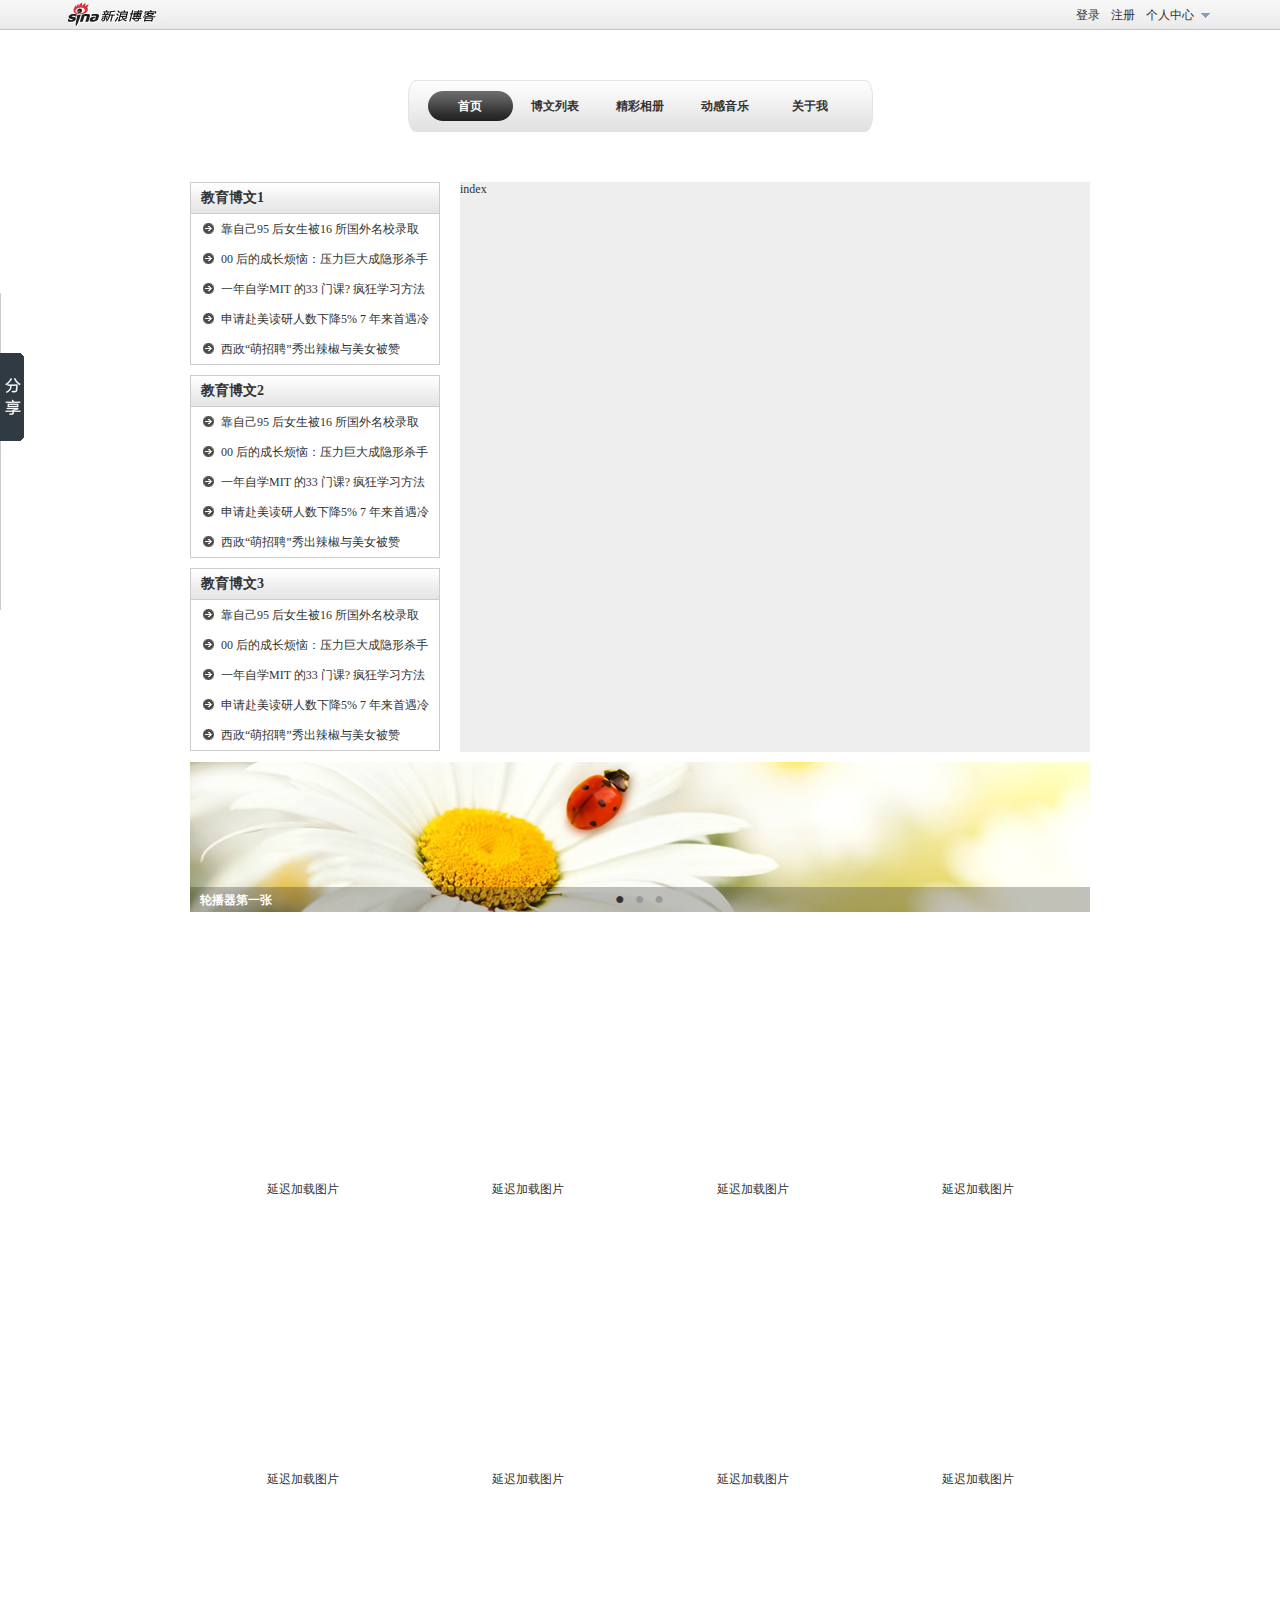
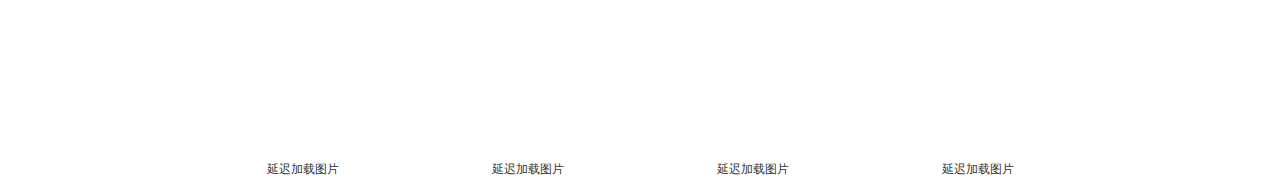
<file: blog/index.html>
<!DOCTYPE html>
<html>
<head lang="en">
	<meta charset="UTF-8">
	<title></title>
    <script type="text/javascript" src="../base.js"></script>
	<script type="text/javascript" src="../base-drag.js"></script>
	<script type="text/javascript" src="../tool.js"></script>
    <script type="text/javascript" src="index.js"></script>
	<script type="text/javascript" src="ajax.js"></script>
	<script type="text/javascript" src="base_form.js"></script>
    <link rel="stylesheet" type="text/css" href="index.css" />
</head>
<body>


<div id="header">
	<div class="logo"><img src="images/logo.gif" alt="" /></div>
	<div class="member">个人中心
		<ul class="member_ul">
			<li><a href="###">设置</a></li>
			<li><a href="###">换肤</a></li>
			<li><a href="###">帮助</a></li>
			<li><a href="###">退出</a></li>
		</ul>
	</div>
	<div class="reg">注册</div>
	<div class="login">登录</div>
</div>

<div id="reg">
	<h2><img src="images/close.png" alt="" class="close" />会员注册</h2>
	<form name="reg">
		<dl>
			<dd>用 户 名： <input type="text" name="user" class="text" />
				<span class="info info_user">请输入用户名，2~20位，由字母、数字和下划线组成！</span>
				<span class="error error_user">输入不合法，请重新输入！</span>
				<span class="succ succ_user">可用</span>
			</dd>
			<dd>密　　码： <input type="password" name="pass" class="text" />
			<span class="info info_pass">
				<p>安全级别：
					<strong class="s s1">■</strong>
					<strong class="s s2">■</strong>
					<strong class="s s3">■</strong>
					<strong class="s s4" style="font-weight:normal;"></strong>
				</p>
				<p><strong class="q1" style="font-weight:normal;">●</strong> 6-20 个字符</p>
				<p><strong class="q2" style="font-weight:normal;">●</strong> 只能包含大小写字母、数字和非空格字符</p>
				<p><strong class="q3" style="font-weight:normal;">●</strong> 大、小写字母、数字、非空字符，2种以上</p>
			</span>
				<span class="error error_pass">输入不合法，请重新输入！</span>
				<span class="succ succ_pass">可用</span>
			</dd>
			<dd>密码确认： <input type="password" name="notpass" class="text" />
				<span class="info info_notpass">请再一次输入密码！</span>
				<span class="error error_notpass">密码不一致，请重新输入！</span>
				<span class="succ succ_notpass">可用</span>
			</dd>
			<dd><span style="vertical-align:-2px">提　　问：</span> <select name="ques">
				<option value="0">- - - - 请选择 - - - -</option>
				<option value="1">- - 您最喜欢吃的菜</option>
				<option value="2">- - 您的狗狗的名字</option>
				<option value="3">- - 您的出生地</option>
				<option value="4">- - 您最喜欢的明星</option>
			</select>
				<span class="error error_ques">尚未选择提问，请选择！</span>
			</dd>
			<dd>回　　答： <input type="text" name="ans" class="text" />
				<span class="info info_ans">请输入回答，2~32位！</span>
				<span class="error error_ans">回答不合法，请重新输入！</span>
				<span class="succ succ_ans">可用</span>
			</dd>
			<dd>电子邮件： <input type="text" name="email" class="text" autocomplete="off" />
				<span class="info info_email">请输入电子邮件！</span>
				<span class="error error_email">邮件不合法，请重新输入！</span>
				<span class="succ succ_email">可用</span>
				<ul class="all_email">
					<li><span></span>@qq.com</li>
					<li><span></span>@163.com</li>
					<li><span></span>@sohu.com</li>
					<li><span></span>@sina.com.cn</li>
					<li><span></span>@gmail.com</li>
				</ul>
			</dd>
			<dd class="birthday"><span style="vertical-align:-2px">生　　日：</span>
				<select name="year">
					<option value="0">- 年 -</option>
				 </select> -
				<select name="month">
					<option value="0">- 月 -</option>
				</select> -
				<select name="day">
					<option value="0">- 日 -</option>
				</select>
				<span class="error error_birthday">尚未全部选择，请选择！</span>
			</dd>
			<dd style="height:105px;"><span style="vertical-align:85px">备　　注：</span> <textarea name="ps"></textarea></dd>
			<dd style="display:block;" class="ps">还可以输入<strong class="num">5</strong>字</dd>
			<dd style="display:none;" class="ps">已超过<strong class="num"></strong>字，<span class="clear">清尾</span></dd>
			<dd style="padding:0 0 0 80px;"><input type="button" name="sub" class="submit" /></dd>
		</dl>
	</form>
</div>

<div id="login">
	<h2><img src="images/close.png" alt="" class="close" />网站登录</h2>
	<div class="user">帐 号：<input type="text" name="user" class="text" /></div>
	<div class="pass">密 码：<input type="password" name="pass" class="text" /></div>
	<div class="button"><input type="button" class="submit" value="" /></div>
	<div class="other">注册新用户 | 忘记密码？</div>
</div>
<div id="screen"></div>
<div id="share">
	<h2>分享到</h2>
	<ul>
		<li><a href="###" class="a">一键分享</a></li>
		<li><a href="###" class="b">新浪微博</a></li>
		<li><a href="###" class="c">人人网</a></li>
		<li><a href="###" class="d">百度相册</a></li>
		<li><a href="###" class="e">腾讯朋友</a></li>
		<li><a href="###" class="f">豆瓣网</a></li>
		<li><a href="###" class="g">百度新首页</a></li>
		<li><a href="###" class="h">和讯微博</a></li>
		<li><a href="###" class="i">QQ 空间</a></li>
		<li><a href="###" class="j">百度搜藏</a></li>
		<li><a href="###" class="k">腾讯微博</a></li>
		<li><a href="###" class="l">开心网</a></li>
		<li><a href="###" class="m">百度贴吧</a></li>
		<li><a href="###" class="n">搜狐微博</a></li>
		<li><a href="###" class="o">QQ 好友</a></li>
		<li><a href="###" class="p">更多...</a></li>
	</ul>
	<div class="share_footer"><a href="###">百度分享</a><span></span></div>
</div>

<div id="nav">
	<!-- 这个的目的是，想让它层次最高，这样当滑块移到目标值不会覆盖到blak层，导致它hover效果-->
	<ul class="about">
		<li></li>
		<li></li>
		<li></li>
		<li></li>
		<li></li>
	</ul>
	<ul class="black">
		<li>首页</li>
		<li>博文列表</li>
		<li>精彩相册</li>
		<li>动感音乐</li>
		<li>关于我</li>
	</ul>
	<!-- 在这个里面建一个白色与黑色通宽度的ul-->
	<div class="nav_bg">
		<ul class="white">
			<li>首页</li>
			<li>博文列表</li>
			<li>精彩相册</li>
			<li>动感音乐</li>
			<li>关于我</li>
		</ul>
	</div>
</div>
<div id="main">
	<div id="sidebar">
		<h2>教育博文1</h2>
		<ul>
			<li><a href="###">靠自己95 后女生被16 所国外名校录取</a></li>
			<li><a href="###">00 后的成长烦恼：压力巨大成隐形杀手</a></li>
			<li><a href="###">一年自学MIT 的33 门课? 疯狂学习方法</a></li>
			<li><a href="###">申请赴美读研人数下降5% 7 年来首遇冷</a></li>
			<li><a href="###">西政“萌招聘”秀出辣椒与美女被赞</a></li>
		</ul>
		<h2>教育博文2</h2>
		<ul>
			<li><a href="###">靠自己95 后女生被16 所国外名校录取</a></li>
			<li><a href="###">00 后的成长烦恼：压力巨大成隐形杀手</a></li>
			<li><a href="###">一年自学MIT 的33 门课? 疯狂学习方法</a></li>
			<li><a href="###">申请赴美读研人数下降5% 7 年来首遇冷</a></li>
			<li><a href="###">西政“萌招聘”秀出辣椒与美女被赞</a></li>
		</ul>
		<h2>教育博文3</h2>
		<ul>
			<li><a href="###">靠自己95 后女生被16 所国外名校录取</a></li>
			<li><a href="###">00 后的成长烦恼：压力巨大成隐形杀手</a></li>
			<li><a href="###">一年自学MIT 的33 门课? 疯狂学习方法</a></li>
			<li><a href="###">申请赴美读研人数下降5% 7 年来首遇冷</a></li>
			<li><a href="###">西政“萌招聘”秀出辣椒与美女被赞</a></li>
		</ul>
	</div>
	<div id="index">
		index
	</div>
	<div id="banner">
		<img src="images/banner1.jpg" alt="轮播器第一张" />
		<img src="images/banner2.jpg" alt="轮播器第二张" />
		<img src="images/banner3.jpg" alt="轮播器第三张" />
		<ul>
			<li>●</li>
			<li>●</li>
			<li>●</li>
		</ul>
		<span></span>
		<strong></strong>
	</div>
	<div id="photo">
		<dl>
			<dt><img xsrc="images/p1.jpg" bigsrc="images/p1big.jpg" src="images/wait_load.jpg" class="wait_load" alt="" /></dt>
			<dd>延迟加载图片</dd>
		</dl>

		<dl>
			<dt><img xsrc="images/p2.jpg" bigsrc="images/p2big.jpg" src="images/wait_load.jpg" class="wait_load" alt="" /></dt>
			<dd>延迟加载图片</dd>
		</dl>

		<dl>
			<dt><img xsrc="images/p3.jpg" bigsrc="images/p3big.jpg" src="images/wait_load.jpg" class="wait_load" alt="" /></dt>
			<dd>延迟加载图片</dd>
		</dl>

		<dl>
			<dt><img xsrc="images/p4.jpg" bigsrc="images/p4big.jpg" src="images/wait_load.jpg" class="wait_load" alt="" /></dt>
			<dd>延迟加载图片</dd>
		</dl>

		<dl>
			<dt><img xsrc="images/p5.jpg" bigsrc="images/p5big.jpg" src="images/wait_load.jpg" class="wait_load" alt="" /></dt>
			<dd>延迟加载图片</dd>
		</dl>

		<dl>
			<dt><img xsrc="images/p6.jpg" bigsrc="images/p6big.jpg" src="images/wait_load.jpg" class="wait_load" alt="" /></dt>
			<dd>延迟加载图片</dd>
		</dl>

		<dl>
			<dt><img xsrc="images/p7.jpg" bigsrc="images/p7big.jpg" src="images/wait_load.jpg" class="wait_load" alt="" /></dt>
			<dd>延迟加载图片</dd>
		</dl>

		<dl>
			<dt><img xsrc="images/p8.jpg" bigsrc="images/p8big.jpg" src="images/wait_load.jpg" class="wait_load" alt="" /></dt>
			<dd>延迟加载图片</dd>
		</dl>

		<dl>
			<dt><img xsrc="images/p9.jpg" bigsrc="images/p9big.jpg" src="images/wait_load.jpg" class="wait_load" alt="" /></dt>
			<dd>延迟加载图片</dd>
		</dl>

		<dl>
			<dt><img xsrc="images/p10.jpg" bigsrc="images/p10big.jpg" src="images/wait_load.jpg" class="wait_load" alt="" /></dt>
			<dd>延迟加载图片</dd>
		</dl>

		<dl>
			<dt><img xsrc="images/p11.jpg" bigsrc="images/p11big.jpg" src="images/wait_load.jpg" class="wait_load" alt="" /></dt>
			<dd>延迟加载图片</dd>
		</dl>

		<dl>
			<dt><img xsrc="images/p12.jpg" bigsrc="images/p12big.jpg" src="images/wait_load.jpg" class="wait_load" alt="" /></dt>
			<dd>延迟加载图片</dd>
		</dl>

	</div>
</div>
<div id="photo_big">
	<h2><img src="images/close.png" alt="" class="close" />图片预加载</h2>
	<div class="big">
		<img src="images/loading.gif" alt="" />
		<strong class="sl">&lt;</strong>
		<strong class="sr">&gt;</strong>
		<span class="left"></span>
		<span class="right"></span>
		<em class="index"></em>
	</div>
</div>
</body>
</html>

</body>
</html>
</file>
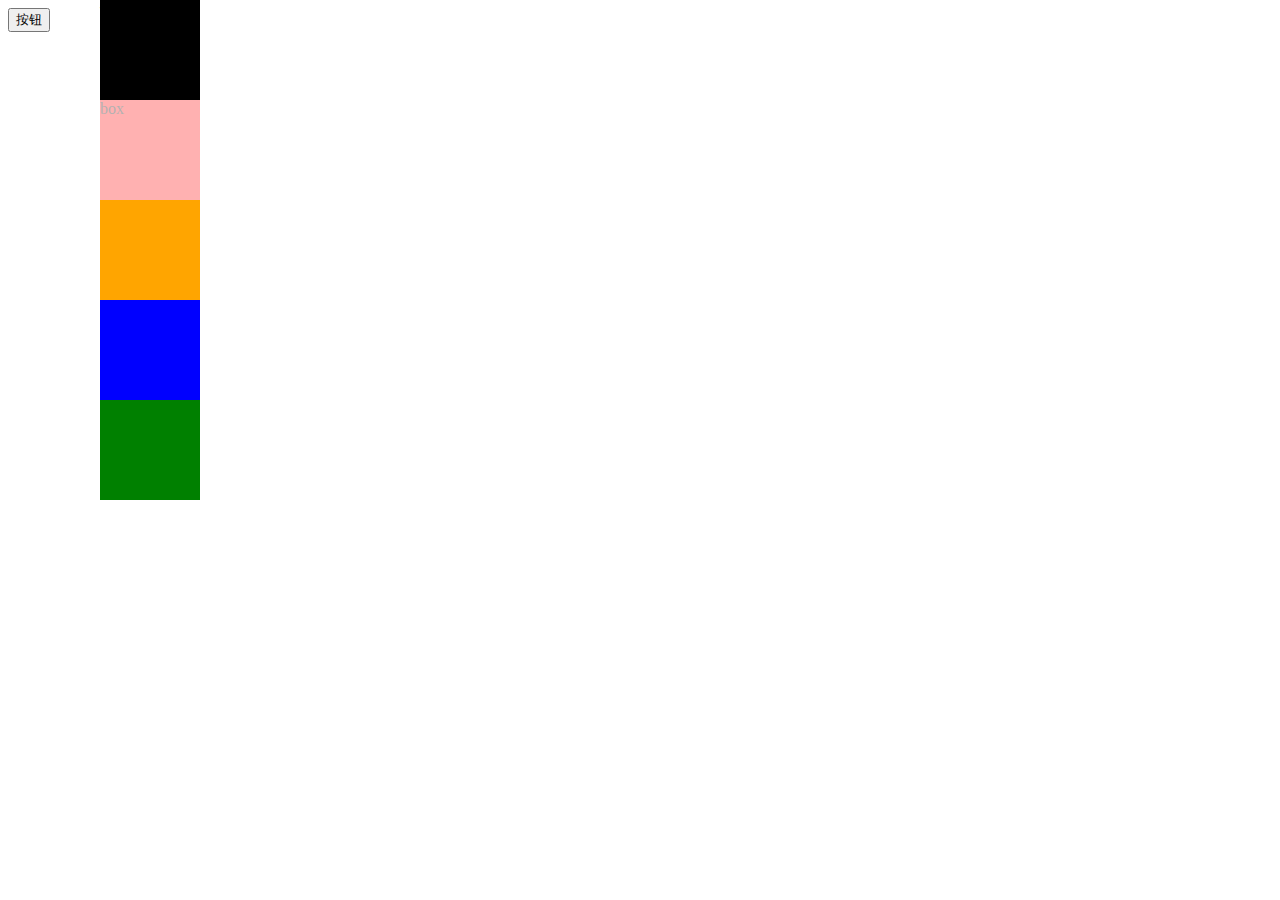
<file: projectFilesBackup/test/animate.html>
<!DOCTYPE html>
<html>
<head lang="en">
    <meta charset="UTF-8">
    <title></title>
    <script type="text/javascript" src="../../base.js"></script>
    <script type="text/javascript" src="../../tool.js"></script>
    <script type="text/javascript" src="animate.js"></script>
    <link rel="stylesheet" type="text/css" href="demo.css" />
</head>
<body>
<input type="button" id="button" value="按钮"/>
<div id="box">box</div>


<div id="test" style="width:100px;height:100px;position:absolute;top:0px;left:100px;background:black">动画列队</div>

<div class="test1" style="width:100px;height:100px;position:absolute;top:200px;left:100px;background:orange;"></div>
<div class="test1" style="width:100px;height:100px;position:absolute;top:300px;left:100px;background:blue;"></div>
<div class="test1" style="width:100px;height:100px;position:absolute;top:400px;left:100px;background:green;"></div>
</body>
</html>
</file>
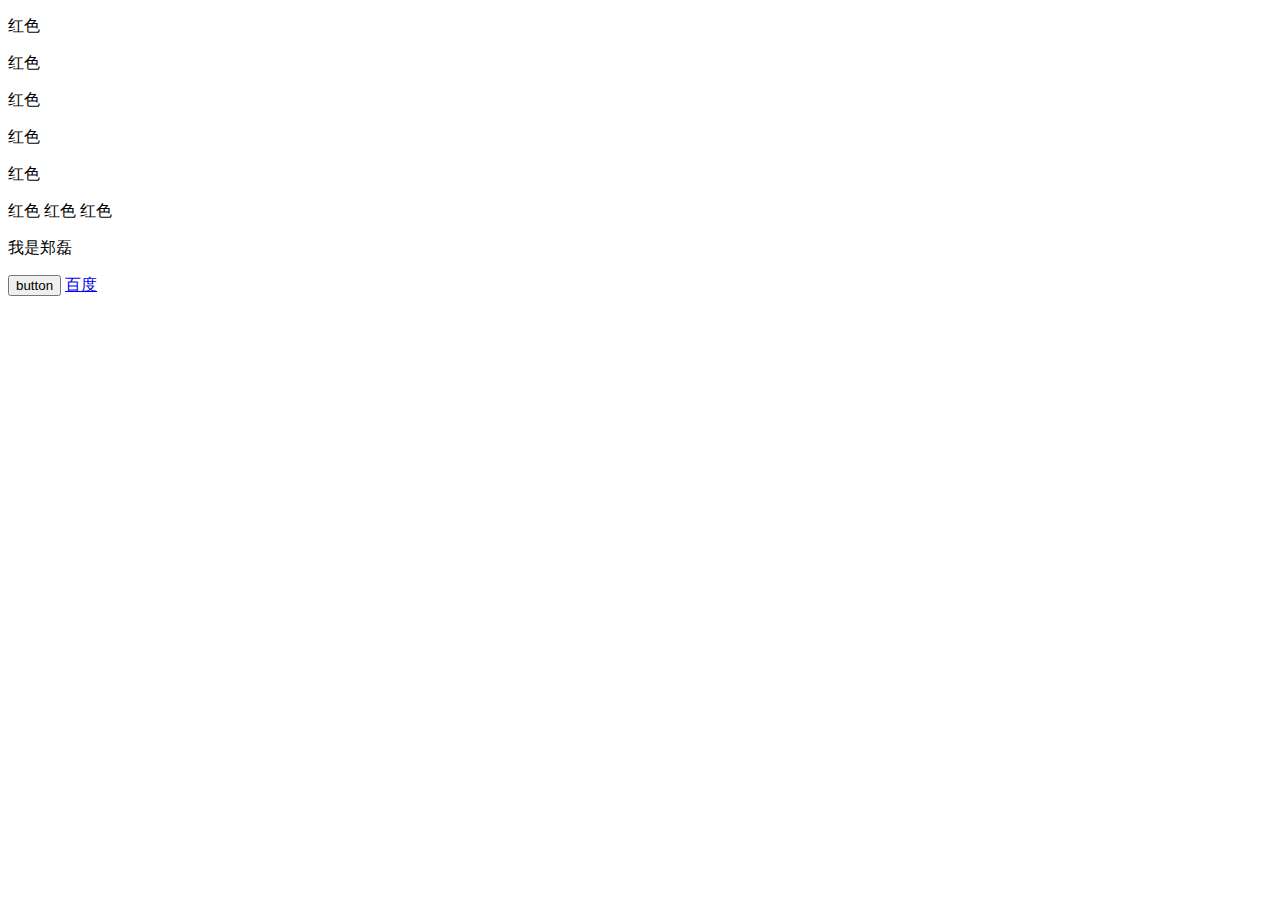
<file: projectFilesBackup/test/demo2.html>
<!DOCTYPE html>
<html>
<head lang="en">
    <meta charset="UTF-8">
    <title></title>
</head>
<script type="text/javascript" src="../../base.js"></script>
<script type="text/javascript" src="../../tool.js"></script>
<script type="text/javascript" src="demo.js"></script>
<link rel="stylesheet" type="text/css" href="demo.css" />
<body>
  <div class="special">
      <p class="black"><span class="red">红色</span></p>
      <p class="red">红色</p>
      <p class="red">红色</p>
      <p class="red">红色</p>
  </div>
  <div class="special">
      <p class="black">红色</p>
      <span class="red">红色</span>
      <span class="red">红色</span>
      <span class="red">红色</span>
  </div>
  <p>我是郑磊</p>
  <input type="button" value="button" id="button"/>
<a href="www.baidu.com" id="a">百度</a>
</body>
</html>
</file>
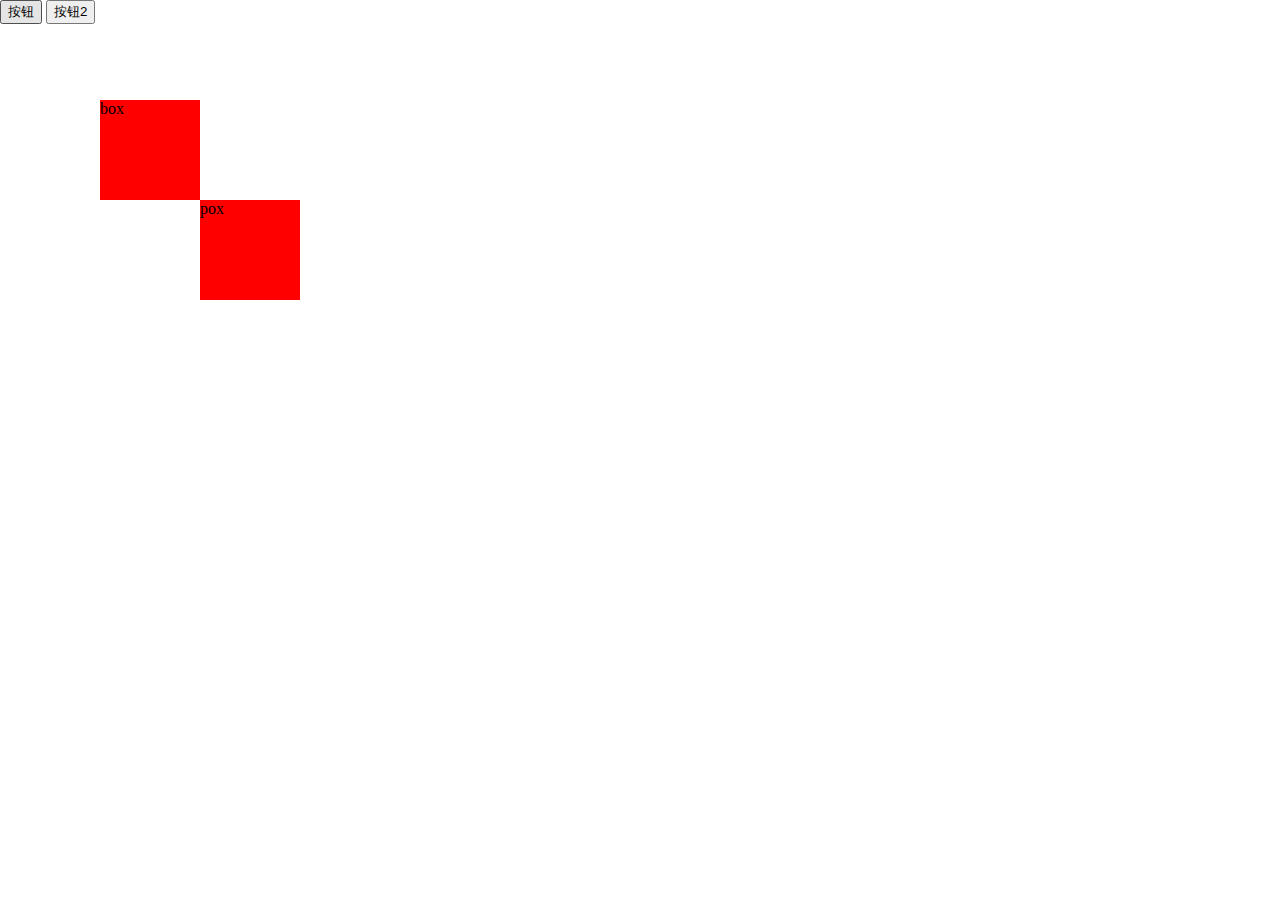
<file: projectFilesBackup/test/demo4.html>
<!DOCTYPE html>
<html>
<head lang="en">
    <meta charset="UTF-8">
    <title></title>
    <script type="text/javascript" src="../../base.js"></script>
    <script type="text/javascript" src="../../tool.js"></script>
    <style type="text/css">
        body {
            margin:0;
            padding:0;
        }
        #box {
            width:100px;
            height:100px;
            position:absolute;
            top:100px;
            left:100px;
            background:red;
        }
        #pox {
            width:100px;
            height:100px;
            position:absolute;
            top:200px;
            left:200px;
            background:red;
        }
    </style>
    <script type="text/javascript">
         $(function(){
             $('#button').toggle(function(){
                 $('#box').css('background','blue');
             },function(){
                 $('#box').css('background','green');
             },function(){
                 $('#box').css('background','orange');
             });
             $('#button2').toggle(function () {
                 $('#pox').css('background', 'blue');
             }, function () {
                 $('#pox').css('background', 'green');
             }, function () {
                 $('#pox').css('background', 'orange');
             }, function () {
                 $('#pox').css('background', 'red');
             });
         })
    </script>
</head>
<body>
<div id="box">box</div>

<div id="pox">pox</div>

<input type="button" id="button" value="按钮" />

<input type="button" id="button2" value="按钮2" />
</body>
</html>
</file>
<file: blog/index.css>
﻿body {
	margin:0;
	padding:0;
	background:#fff url(images/header_bg.png) repeat-x;
	font-size:12px;
	color:#333;
}
ul,dl,dd,h2,p,form {
	padding:0;
	margin:0;
}
ul li {
	list-style-type:none;
}
#header {
	width:90%;
	height:30px;
	margin:0 auto;
}
#header .logo {
	width:100px;
	height:30px;
	float:left;
}
#header .logo img {
	display:block;
}
#header .member {
	width:70px;
	height:30px;
	line-height:30px;
	float:right;
	background:url(images/arrow.png) no-repeat 55px center;
	cursor:pointer;
	position:relative;
}
#header ul {
	position:absolute;
	top:30px;
	left:-20px;
	background:#FBF7E1;
	width:100px;
	height:0px;
	border:1px solid #999;
	border-top:none;
	padding:10px 0 0 0;
	display:none;
	opacity:0;
	filter:alpha(opacity=0);
	overflow:hidden;
}
#header ul li {
	height:25px;
	line-height:25px;
	text-indent:20px;
	letter-spacing:1px;
}
#header ul li a {
	display:block;
	text-decoration:none;
	color:#333;
	background:url(images/arrow3.gif) no-repeat 5px 45%;
}
#header ul li a:hover {
	background:#fc0 url(images/arrow4.gif) no-repeat 5px 45%;
}
#header .login, #header .reg {
	float:right;
	width:35px;
	height:30px;
	line-height:30px;
	cursor:pointer;
}
#screen {
	position:absolute;
	top:0;
	left:0;
	background:#000;
	z-index:9998;
	filter:alpha(opacity=0);
	opacity:0;
	display:none;
}
#login {
	width:350px;
	height:250px;
	border:1px solid #ccc;
	position:absolute;
	display:none;
	z-index:9999;
	background:#fff;
}
#login h2 {
	height:40px;
	line-height:40px;
	text-align:center;
	font-size:14px;
	letter-spacing:1px;
	color:#666;
	background:url(images/login_header.png) repeat-x;
	margin:0;
	padding:0;
	border-bottom:1px solid #ccc;
	margin:0 0 20px 0;
	cursor:move;
}
#login h2 img {
	float:right;
	position:relative;
	top:14px;
	right:8px;
	cursor:pointer;
}
#login div.user, #login div.pass {
	font-size:14px;
	color:#666;
	padding:5px 0;
	text-align:center;
}
#login input.text {
	width:200px;
	height:25px;
	border:1px solid #ccc;
	background:#fff;
	font-size:14px;
}
#login .button {
	text-align:center;
	padding:20px 0;
}
#login input.submit {
	width:107px;
	height:30px;
	background:url(images/login_button.png) no-repeat;
	border:none;
	cursor:pointer;
}
#login .other {
	text-align:right;
	padding:15px 10px;
	color:#666;
}
#reg {
	width:600px;
	height:550px;
	border:1px solid #ccc;
	position:absolute;
	display:none;
	z-index:9999;
	background:#fff;
}
#reg h2 {
	height:40px;
	line-height:40px;
	text-align:center;
	font-size:14px;
	letter-spacing:1px;
	color:#666;
	background:url(images/login_header.png) repeat-x;
	margin:0;
	padding:0;
	border-bottom:1px solid #ccc;
	margin:0 0 20px 0;
	cursor:move;
}
#reg h2 img {
	float:right;
	position:relative;
	top:14px;
	right:8px;
	cursor:pointer;
}
#reg dl {
	font-size:14px;
	color:#666;
	margin:20px;
	padding:0 0 0 10px;
	position:relative;
}
#reg dl dd {
	height:30px;
	padding:5px 0;
}
#reg dl dd input.text, #reg dl dd select {
	width:200px;
	height:25px;
	border:1px solid #ccc;
	background:#fff;
	font-size:14px;
	color:#666;
}
#reg dl dd select {
	width:202px;
}
#reg dl dd.birthday select {
	width:70px;
}
#reg dl dd textarea {
	width:360px;
	height:100px;
	background:#fff;
	border:1px solid #ccc;
}
#reg dl dd.ps {
	padding:0 0 0 300px;
}
#reg dl dd.ps strong.num {
	padding:0 2px;
}
#reg dl dd.ps span.clear {
	color:#06f;
	cursor:pointer;
}
#reg dl dd input.submit {
	width:143px;
	height:33px;
	background:url(images/reg.png) no-repeat;
	border:none;
	cursor:pointer;
}
#reg dl dd span.info, #reg dl dd span.error, #reg dl dd span.succ {
	display:block;
	font-size:12px;
	color:#333;
	width:165px;
	height:32px;
	line-height:32px;
	padding:0 0 0 35px;
	position:absolute;
	letter-spacing:1px;
	display:none;
}
#reg dl dd span.info {
	background:url(images/reg_info.png) no-repeat;
}
#reg dl dd span.error {
	background:url(images/reg_error.png) no-repeat;
}
#reg dl dd span.succ {
	height:14px;
	line-height:14px;
	background:url(images/reg_succ.png) no-repeat;
	padding:0 0 0 20px;
	color:green;
}
#reg dl dd span.info_user {
	height:43px;
	line-height:18px;
	padding-top:7px;
	background:url(images/reg_info2.png) no-repeat;
	top:3px;
	left:295px;
}
#reg dl dd span.error_user {
	top:3px;
	left:295px;
}
#reg dl dd span.succ_user {
	top:12px;
	left:295px;
}
#reg dl dd span.info_pass {
	width:244px;
	height:102px;
	padding:4px 0 0 16px;
	background:url(images/reg_info3.png) no-repeat;
	top:5px;
	left:295px;
	letter-spacing:0;
}
#reg dl dd span.info_pass p {
	height:25px;
	line-height:25px;
	color:#666;
}
#reg dl dd span.info_pass p strong.s {
	color:#ccc;
}
#reg dl dd span.error_pass {
	top:43px;
	left:295px;
}
#reg dl dd span.succ_pass {
	top:52px;
	left:295px;
}
#reg dl dd span.info_notpass {
	top:83px;
	left:295px;
}
#reg dl dd span.error_notpass {
	top:83px;
	left:295px;
}
#reg dl dd span.succ_notpass {
	top:92px;
	left:295px;
}
#reg dl dd span.info_ans {
	top:163px;
	left:295px;
}
#reg dl dd span.error_ans {
	top:163px;
	left:295px;
}
#reg dl dd span.succ_ans {
	top:172px;
	left:295px;
}
#reg dl dd span.info_email {
	top:203px;
	left:295px;
}
#reg dl dd span.error_email {
	top:203px;
	left:295px;
}
#reg dl dd span.succ_email {
	top:212px;
	left:295px;
}
#reg dl dd span.error_ques {
	top:123px;
	left:295px;
}
#reg dl dd span.error_birthday {
	top:241px;
	left:350px;
}
#reg dl dd ul.all_email {
	width:180px;
	height:130px;
	background:#fff;
	padding:5px 10px;
	position:absolute;
	top:233px;
	left:87px;
	border:1px solid #ccc;
	display:none;
}
#reg dl dd ul.all_email li {
	height:25px;
	line-height:25px;
	border-bottom:1px solid #e5edf2;
	padding:0 5px;
	cursor:pointer;
}
#nav {
	width:465px;
	height:52px;
	background:url(images/nav_bg.png) no-repeat;
	margin:50px auto 0 auto;
	position:relative;
}
#nav ul {
	position:absolute;
}
#nav ul li {
	width:85px;
	height:52px;
	line-height:52px;
	text-align:center;
	font-weight:bold;
	float:left;
}
#nav ul.black {
	left:20px;
	color:#333;
	z-index:1;
}
#nav ul.white {
	width:425px;
	color:#fff;
	z-index:3;
	left:0;
}
#nav ul.about {
	z-index:4;
	left:20px;
	cursor:pointer;
	background:red;
	filter:alpha(opacity=0);
	opacity:0;
}
#nav div.nav_bg {
	width:85px;
	height:52px;
	background:url(images/nav_over.png) no-repeat 0 11px;
	position:absolute;
	left:20px;
	top:0px;
	z-index:2;
	overflow:hidden;
}
#main {
	width:900px;
	margin:50px auto;
}
#sidebar {
	width:250px;
	height:500px;
	float:left;
}
#sidebar h2 {
	width:248px;
	height:30px;
	line-height:30px;
	font-size:14px;
	background:url(images/side_h.png);
	text-indent:10px;
	border:1px solid #ccc;
	border-bottom:none;
	margin:0;
}
#sidebar ul {
	height:150px;
	border:1px solid #ccc;
	margin:0 0 10px 0;
	overflow:hidden;
	opacity:1;
	filter:alpha(opacity=100);
}
#sidebar ul li {
	height:30px;
	line-height:30px;
	background:url(images/arrow4.gif) no-repeat 12px 45%;
	text-indent:30px;
}
#sidebar ul li a {
	text-decoration:none;
	color:#333;
}
#index {
	width:630px;
	height:570px;
	background:#eee;
	float:right;
}
#banner {
	width:900px;
	height:150px;
	float:left;
	margin:10px 0;
	position:relative;
	overflow:hidden;
}
#banner img {
	display:block;
	position:absolute;
	top:0;
	left:0;
	z-index:1
}
#banner ul {
	position:absolute;
	top:128px;
	left:420px;
	z-index:4;
}
#banner ul li {
	float:left;
	padding:0 5px;
	font-size:16px;
	color:#999;
	cursor:pointer;
}
#banner span {
	width:900px;
	height:25px;
	position:absolute;
	top:125px;
	left:0;
	background:#333;
	opacity:0.3;
	filter:alpha(opacity=30);
	z-index:3;
}
#banner strong {
	position:absolute;
	top:130px;
	left:10px;
	color:#fff;
	z-index:4;
}
#photo {
	width:900px;
	float:left;
}
#photo dl {
	width:225px;
	height:270px;
	float:left;
	margin:5px 0 15px 0;
}
#photo dl dt {
	width:200px;
	height:250px;
	margin:0 auto;
}
#photo dl dt img {
	display:block;
	opacity:0;
	filter:alpha(opacity=0);
	cursor:pointer;
}
#photo dl dd {
	height:25px;
	line-height:25px;
	text-align:center;
}
#photo_big {
	width:620px;
	height:511px;
	border:1px solid #ccc;
	position:absolute;
	display:none;
	z-index:9999;
	background:#fff;
}
#photo_big h2 {
	height:40px;
	line-height:40px;
	text-align:center;
	font-size:14px;
	letter-spacing:1px;
	color:#666;
	background:url(images/login_header.png) repeat-x;
	margin:0;
	padding:0;
	border-bottom:1px solid #ccc;
	cursor:move;
}
#photo_big h2 img {
	float:right;
	position:relative;
	top:14px;
	right:8px;
	cursor:pointer;
}
#photo_big .big {
	width:620px;
	height:460px;
	padding:10px 0 0 0;
	background:#333;
}
#photo_big .big img {
	display:block;
	margin:0 auto;
	position:relative;
	top:190px;
}
#photo_big .big strong {
	display:block;
	width:100px;
	height:100px;
	line-height:100px;
	text-align:center;
	background:#000;
	opacity:0.5;
	filter:alpha(opacity=50);
	font-size:60px;
	color:#fff;
	cursor:pointer;
	position:absolute;
}
#photo_big .big strong.sl {
	top:210px;
	left:20px;
	opacity:0;
	filter:alpha(opacity=0);
}
#photo_big .big strong.sr {
	top:210px;
	right:20px;
	opacity:0;
	filter:alpha(opacity=0);
}
#photo_big .big span {
	display:block;
	width:300px;
	height:450px;
	background:#000;
	opacity:0;
	filter:alpha(opacity=0);
	position:absolute;
	cursor:pointer;
}
#photo_big .big span.left {
	top:50px;
	left:10px;
}
#photo_big .big span.right {
	top:50px;
	right:10px;
}
#photo_big .big em {
	position:absolute;
	top:480px;
	right:20px;
	color:#fff;
	font-size:14px;
	font-style:normal;
}
#share {
	width:210px;
	height:315px;
	border:1px solid #ccc;
	position:absolute;
	top:0;
	left:-211px;
	background:#fff;
}
#share h2 {
	height:30px;
	line-height:30px;
	background:#eee;
	padding:0;
	margin:0;
	font-size:14px;
	color:#666;
	text-indent:10px;
}
#share ul {
	height:254px;
	padding:3px 0 2px 5px;
}
#share ul li {
	width:96px;
	height:28px;
	float:left;
	padding:2px;
}
#share ul li a {
	display:block;
	width:95px;
	height:26px;
	line-height:26px;
	text-decoration:none;
	color:#666;
	background-image:url(images/share_bg.png);
	background-repeat:no-repeat;
	text-indent:30px;
}
#share ul li a.a {
	background-position:5px 4px;
}
#share ul li a.b {
	background-position:5px -26px;
}
#share ul li a.c {
	background-position:5px -56px;
}
#share ul li a.d {
	background-position:5px -86px;
}
#share ul li a.e {
	background-position:5px -116px;
}
#share ul li a.f {
	background-position:5px -146px;
}
#share ul li a.g {
	background-position:5px -176px;
}
#share ul li a.h {
	background-position:5px -206px;
}
#share ul li a.i {
	background-position:5px -236px;
}
#share ul li a.j {
	background-position:5px -266px;
}
#share ul li a.k {
	background-position:5px -296px;
}
#share ul li a.l {
	background-position:5px -326px;
}
#share ul li a.n {
	background-position:5px -356px;
}
#share ul li a.m {
	background-position:5px -386px;
}
#share ul li a.o {
	background-position:5px -416px;
}
#share ul li a.p {
	background-position:5px -446px;
}
#share ul li a:hover {
	opacity:0.7;
	filter:alpha(opacity=70);
	background-color:#eee;
	color:#06f;
}
#share .share_footer {
	height:26px;
	background:#eee;
	position:relative;
}
#share .share_footer a {
	position:absolute;
	top:7px;
	left:140px;
	padding:0 0 0 13px;
	background:#eee url(images/share_bg.png) no-repeat 0 -477px;
	text-decoration:none;
	color:#666;
}
#share .share_footer a:hover {
	color:#06f;
	opacity:0.7;
	filter:alpha(opacity=70);
}
#share .share_footer span {
	display:block;
	width:24px;
	height:88px;
	position:absolute;
	top:-230px;
	left:210px;
	background:url(images/share.png) no-repeat;
	cursor:pointer;
}
</file>
<file: projectFilesBackup/test/demo.css>
#box {
    width:100px;
    height:100px;
    position:absolute;
    top:100px;
    left:100px;
    background:red;
    filter:alpha(opacity=30);
    opacity:0.3;
}
</file>
